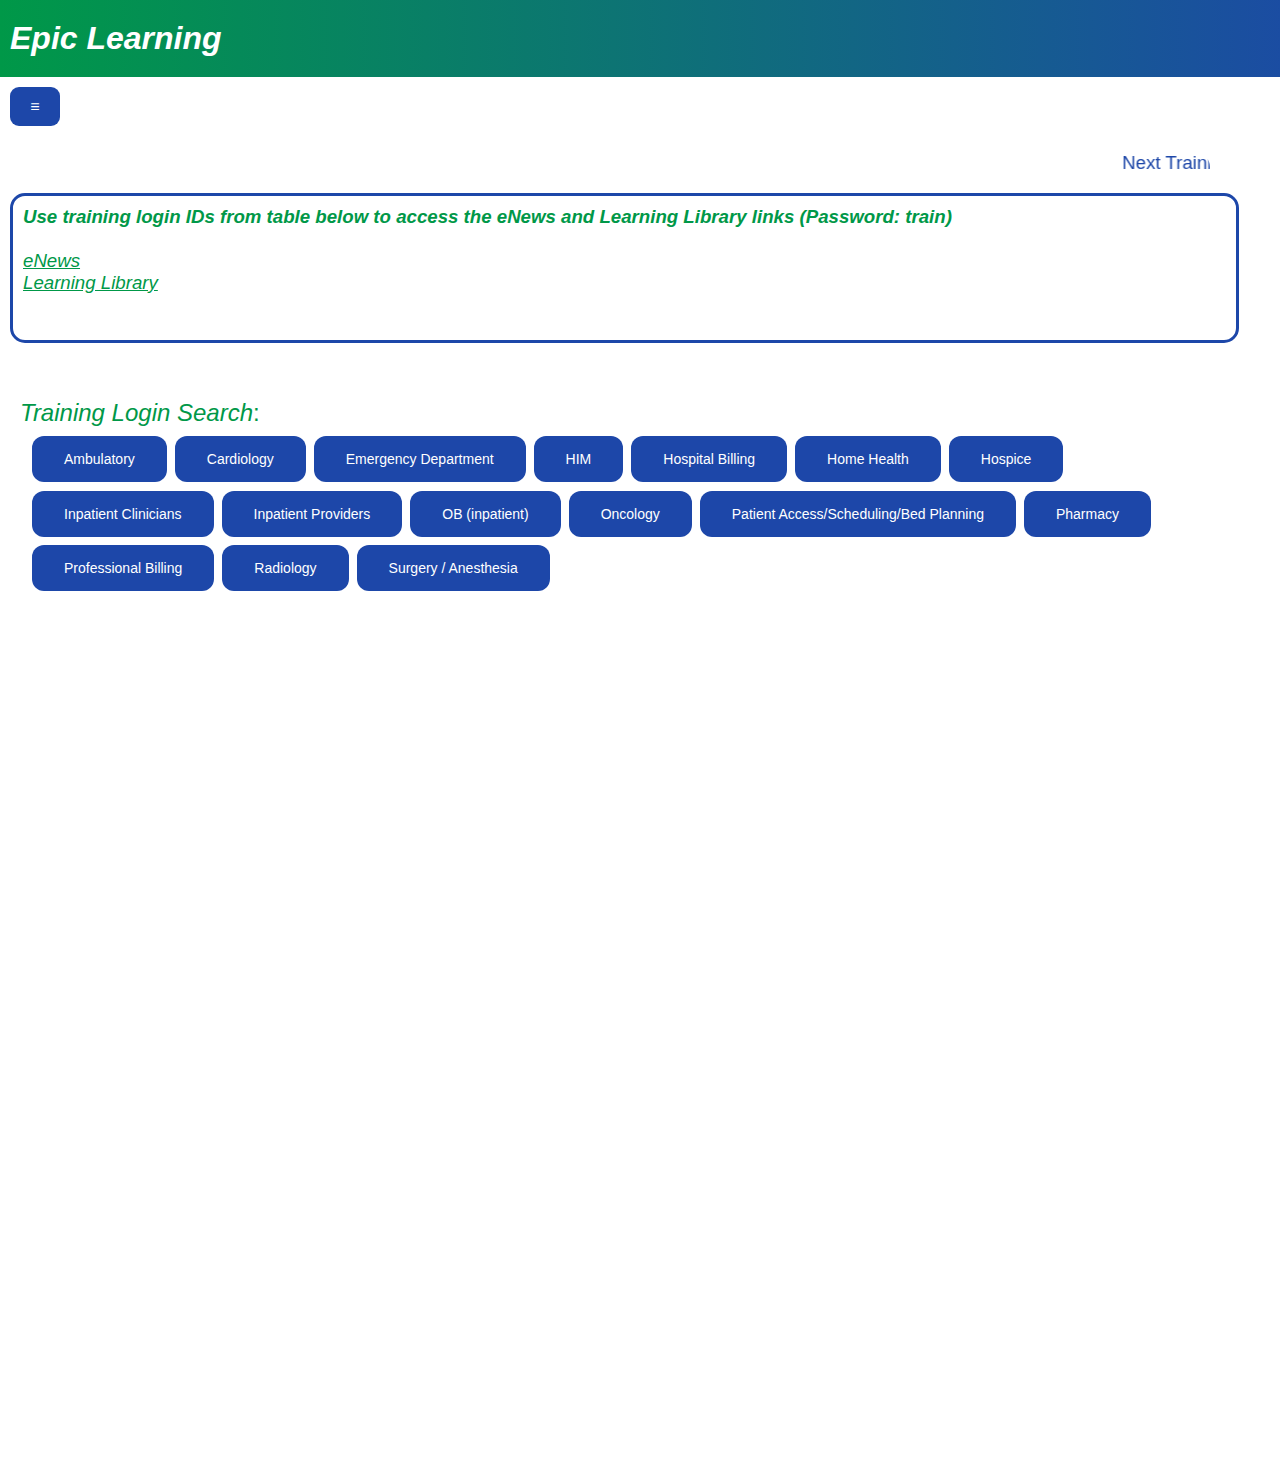
<file: index.html>
<!DOCTYPE html>
<html> 
<head>
	<meta charset="utf-8">
	<meta name="viewport" content="width=device-width, initial-scale=1">
	<meta name="generator" content="RocketCake">
	<title></title>
	<link rel="stylesheet" type="text/css" href="index_html.css?h=80bdeacc">
</head>
<body>
<div class="textstyle1">
<div id="container_41df46e"><div class="textstyle1"><h1 id="heading_48fac406" ><span id="heading_48fac406_padding" >Epic Learning  <br/></span></h1><div id="elem_8884fa5"  style="vertical-align: top; position:relative; display: inline-block; width:178px; height:75px; background:none; " >  <div id="text_431e0d1c">
    <div class="textstyle1">
      <a href="javascript:opensidebarMenu();" style="text-decoration:none"><div id="button_50cd841">
        <div class="vcenterstyle1"><div class="vcenterstyle2">          <div class="textstyle2">
            <span class="textstyle3">&#8801; </span>
            </div>
          <div class="textstyle1">
            </div>
          </div></div>
        </div></a>
      </div>
    </div>
</div><script>																		
function createsidebarMenu()													
{																				
	var sidebar = document.getElementById("thesidebarMenu");				
	if (!sidebar)																
	{																			
		sidebar = document.createElement("div");								
		sidebar.id = "thesidebarMenu";										
		sidebar.style.cssText = 'height: 100%; max-width:100vw; width: 0; position: fixed; z-index: 1; top: 0; left: 0; background-color: #1c46a8; overflow-x: hidden; transition: 0.5s; padding-top: 50px;';				
																				
		// close button															
		var closebtn = document.createElement("a");							
		closebtn.href = 'javascript:void(0)';									
		closebtn.onclick = closesidebarMenu;									
		closebtn.style.cssText = 'position: absolute; top: 0; right: 16px; font-size: 35px; color: #ffffff; text-decoration: none;';										
		closebtn.textContent = '×'; // × or × or &times;					
		sidebar.appendChild(closebtn);											
																				
		// add links															
			var aelem = document.createElement("a");					
			aelem.textContent = "Home";
			aelem.href = 'index.html';							
			aelem.style.cssText = 'padding: 8px 8px 8px 32px; text-decoration: none; font-family: Arial, Helvetica, sans-serif; font-size: 25px; color: #ffffff; display: block; transition: 0.4s;';	
			sidebar.appendChild(aelem);									
			var aelem = document.createElement("a");					
			aelem.textContent = "Environment Info";
			aelem.href = 'environmentassignment.html';							
			aelem.style.cssText = 'padding: 8px 8px 8px 32px; text-decoration: none; font-family: Arial, Helvetica, sans-serif; font-size: 25px; color: #ffffff; display: block; transition: 0.4s;';	
			sidebar.appendChild(aelem);									
																					
		document.body.appendChild(sidebar);											
	}																				
}																					
																					
createsidebarMenu();																
																					
																					
function opensidebarMenu() 														
{																					
	var sidebarWidth = "260px";									
																					
	var sidebar = document.getElementById("thesidebarMenu");						
	sidebar.style.width = sidebarWidth;												
  																					
	// set margin of all top containers to width									
																					
	for(var child=document.body.firstChild; child!==null; child=child.nextSibling) 	
		if (child.tagName == 'DIV' && child.id != 'thesidebarMenu')					
		{																			
			child.style.transition = "margin-left .5s";							
			child.style.marginLeft = sidebarWidth;									
		} 																			
}																					
																					
function closesidebarMenu() 														
{																					
  document.getElementById("thesidebarMenu").style.width = "0";					
  																					
  // set margin of all top containers back											
																					
	for(var child=document.body.firstChild; child!==null; child=child.nextSibling) 	
		if (child.tagName == 'DIV' && child.id != 'thesidebarMenu')					
			child.style.marginLeft = "0";											
}																					
</script>																			
</div>
<div class="textstyle2"><marquee id="elem_540f65a5"  style="font-size:14pt; font-family:Arial, Helvetica, sans-serif; color:#1c46a8; vertical-align: top; border-radius: 15px; position:relative; display: inline-block; width:93%; height:31px; background:none; " direction="left" scrollamount="11" >Next Training Environment Downtime: All environments on  9/20 @ 5:15 PM  </marquee></div>
<div class="textstyle1"><div id="container_52c2f018"><div id="container_52c2f018_padding" ><div class="textstyle1"><span class="textstyle4">Use training login IDs from table below to access the eNews and Learning Library links (Password: train)<br/></span><span class="textstyle5"><a href="https://bsmh.ancileuperform.com/#/folder/enews?authMode=cf6e9267-b303-496d-a3e1-4aa0f8ea54a7" target="_blank" class="wsp2aa5a736"><br/>eNews</a></span><span class="textstyle6"><br/></span><span class="textstyle5"><a href="https://bsmh.ancileuperform.com/#/project/epic?authMode=cf6e9267-b303-496d-a3e1-4aa0f8ea54a7" target="_blank" class="wsp2aa5a736">Learning Library</a></span>  <span class="textstyle7"> <br/><br/><br/></span>
</div>
</div></div><span class="textstyle8"><br/><br/></span></div>
</div><div id="container_6f123cbb"><div id="container_6f123cbb_padding" ><div class="textstyle1"><span class="textstyle8"><br/></span><div id="container_2ccd4f1f"><div id="container_2ccd4f1f_padding" ><div class="textstyle1"><span class="textstyle9">Training Login Search</span><span class="textstyle10">:</span></div>
</div></div><div id="html_2aae4aae"><script>
  // Check if the page is embedded in Hyperdrive
  function checkIfEmbeddedInHyperdrive() {
    const table = document.getElementById("myTable");
    const input = document.getElementById("myInput");

    // Example: Check user agent for "Hyperdrive" keyword or any known property unique to Hyperdrive
    if (navigator.userAgent.includes("Hyperdrive") && window.self !== window.top) {
      // Page is embedded in Hyperdrive; show the table
      table.style.display = "table";
      input.style.display = "block";
    } else {
      // Page is not embedded in Hyperdrive; hide the table
      table.style.display = "none";
      input.style.display = "none";
    }
  }

  // Run the check on page load
  window.onload = checkIfEmbeddedInHyperdrive;
</script>

<meta name="viewport" content="width=device-width, initial-scale=1">
<style>
.button {
  border: none;
  color: white;
  padding: 15px 32px;
  text-align: center;
  text-decoration: none;
  display: inline-block;
  font-size: 14px;
  margin: 4px 2px;
  cursor: pointer;
  border-radius: 12px;
  background-color: #1D47A9

}
.button:hover {
  background-color: #009848;
color: white;

}

* {
  box-sizing: border-box;
}

#myInput {
  background-position: 10px 10px;
  background-repeat: no-repeat;
  width: 100%;
  font-size: 16px;
  padding: 12px 20px 12px 40px;
  border: 1px solid #1D47A9;
  margin-bottom: 12px;
}

#myTable {
  border-collapse: collapse;
  width: 100%;
  border: 1px solid #ddd;
  font-size: 18px;
}

#myTable th, #myTable td {
  text-align: left;
  padding: 12px;
}

#myTable tr {
  border-bottom: 1px solid #ddd;
}

#myTable tr.header {
  background-color: #1D47A9;
color: white;
}
 #myTable tr:hover {
  background-color: #009848;
color: white;
}
</style>

<body>
<button id="1" class="button" style="margin-bottom:5px" onclick="displayResult()">Ambulatory</button>
<button id= "2" class="button" style="margin-bottom:5px" onclick="displayResult2()">Cardiology</button>
<button id= "3" class="button" style="margin-bottom:5px" onclick="displayResult3()">Emergency Department</button>
<button id= "4" class="button" style="margin-bottom:5px" onclick="displayResult4()">HIM</button>
<button id= "5" class="button" onclick="displayResult5()">Hospital Billing</button>
<button id= "16" class="button" onclick="displayResult16()">Home Health</button>
<button id= "17" class="button" onclick="displayResult17()">Hospice</button>
<button id= "6" class="button" onclick="displayResult6()">Inpatient Clinicians</button>
<button id= "7" class="button" onclick="displayResult7()">Inpatient Providers</button>
<button id= "8" class="button" onclick="displayResult8()">OB (inpatient)</button>
<button id= "15" class="button" onclick="displayResult15()">Oncology</button>
<button id= "11" class="button" onclick="displayResult11()">Patient Access/Scheduling/Bed Planning</button>
<button id= "12" class="button" onclick="displayResult12()">Pharmacy</button>
<button id= "13" class="button" onclick="displayResult13()">Professional Billing</button>
<button id= "14" class="button" onclick="displayResult14()">Radiology</button>
<button id= "10" class="button" onclick="displayResult10()">Surgery / Anesthesia</button>
<br>
<br>
<input type="text" id="myInput" onkeyup="myFunction2()" placeholder="Search for Roles.." title="Type in a name">
<table id="myTable">
  <tr class="header">
    <th style="width:20%">Category</th>
    <th style="width:20%;">Role</th>
    <th style="width:20%;">Login</th>
    <th style="width:20%;">Password</th>
    <th style="width:20%;">Dept</th>
 <tbody><tr>
<td>Ambulatory</td>
<td>AMB Providers</td>
<td>ambp001 - ambp050</td>
<td>train</td>
<td>BSMH AMB TRAINING</td>
</tr>
<tr>
<td>Ambulatory</td>
<td>MA-Nurse Support Staff</td>
<td>ambs001 - ambs050</td>
<td>train</td>
<td>BSMH AMB TRAINING</td>
</tr>
<tr>
<td>Ambulatory</td>
<td>OB Providers</td>
<td>obmd01 - obmd20</td>
<td>train</td>
<td>BSMH OB PRACTICE</td>
</tr>
<tr>
<td>Ambulatory</td>
<td>OB Support Staff</td>
<td>obrn01 - obrn20</td>
<td>train</td>
<td>BSMHMH OB PRACTICE</td>
</tr>
<tr>
<td>Ambulatory</td>
<td>Kaleidoscope Physicians</td>
<td>kmd01 - kmd20</td>
<td>train</td>
<td>MH EYE CLINIC</td>
</tr>
<tr>
<td>Ambulatory</td>
<td>Kaleidoscope Technicians</td>
<td>ktech01 - ktech20</td>
<td>train</td>
<td>MH EYE CLINIC</td>
</tr>
<tr>
<td>Ambulatory</td>
<td>Nurse Triage</td>
<td>triage01 - triage20</td>
<td>train</td>
<td>BSMH MH TRIAGE CENTER</td>
</tr>
<tr>
<td>Ambulatory</td>
<td>Physical Therapist</td>
<td>trnpt01 - trnpt20</td>
<td>train</td>
<td>MH AMB THERAPY</td>
</tr>
<tr>
<td>Ambulatory</td>
<td>Ambulatory Care Coordinator</td>
<td>acc01 - acc10</td>
<td>train</td>
<td>MMA CARE COORDINATOR</td>
</tr>
<tr>
<td>Cardiology</td>
<td>Cupid Ambulatory Technician</td>
<td>cvtech00 - cvtech20</td>
<td>train</td>
<td>SFD NON-INVASIVE, GVL BON SECOURS VASCULAR SURGERY (AKA BSVS), GVL UPSTATE CARDIOLOGY GREENVILLE, SFD RADIOLOGY NUC MED</td>
</tr>
<tr>
<td>Cardiology</td>
<td>Cupid Cardiologist</td>
<td>cvmd00 - cvmd20</td>
<td>train</td>
<td>SC CARDIOLOGY</td>
</tr>
<tr>
<td>Cardiology</td>
<td>Cupid Inpatient Echo and Vascular Technologist</td>
<td>cvtech00 - cvtech20</td>
<td>train</td>
<td>SFD NON-INVASIVE, GVL BON SECOURS VASCULAR SURGERY (AKA BSVS)</td>
</tr>
<tr>
<td>Cardiology</td>
<td>Cupid Invasive Charge Entry</td>
<td>cvinvchgpost00 - cvinvchgpost20</td>
<td>train</td>
<td>SFD CARDIAC CATH LAB</td>
</tr>
<tr>
<td>Cardiology</td>
<td>Cupid Invasive Lab Scheduler</td>
<td>cvinvsched00 - cvinvsched20</td>
<td>train</td>
<td>SFD CARDIAC CATH LAB</td>
</tr>
<tr>
<td>Cardiology</td>
<td>Cupid Invasive Lab Staff</td>
<td>cvinvrn00 - cvinvrn20</td>
<td>train</td>
<td>SFD CARDIAC CATH LAB</td>
</tr>
<tr>
<td>Cardiology</td>
<td>Cupid Prep / Recovery</td>
<td>cvinvrn00 - cvinvrn20</td>
<td>train</td>
<td>SFD CARDIAC CATH LAB</td>
</tr>
<tr>
<td>Cardiology</td>
<td>Cupid Stress Tech / Nurse</td>
<td>cvtech00 - cvtech20</td>
<td>train</td>
<td>SFD RADIOLOGY NUC MED</td>
</tr>
<tr>
<td>Care Coordination</td>
<td>Care Transition Coordinator</td>
<td>ctc01 - ctc10</td>
<td>train</td>
<td>MHA CASE MANAGEMENT</td>
</tr>
<tr>
<td>Emergency Department</td>
<td>ED Physician</td>
<td>edmd142 - edmd157</td>
<td>train</td>
<td>MTEZ EMERGENCY DEPT (EST)</td>
</tr>
<tr>
<td>Emergency Department</td>
<td>ED Nurse</td>
<td>edrn142 - edrn157</td>
<td>train</td>
<td>MTEZ EMERGENCY DEPT (EST)</td>
</tr>
<tr>
<td>Emergency Department</td>
<td>ED Tech</td>
<td>edtech142 - edtech157</td>
<td>train</td>
<td>MTEZ EMERGENCY DEPT (EST)</td>
</tr>
<tr>
<td>Emergency Department</td>
<td>ED Scribe</td>
<td>edscribe142 - edscribe157</td>
<td>train</td>
<td>MTEZ EMERGENCY DEPT (EST)</td>
</tr>
<tr>
<td>Emergency Department</td>
<td>ED Physician</td>
<td>edmd126 - edmd141</td>
<td>train</td>
<td>MTCZ EMERGENCY DEPT (CST)</td>
</tr>
<tr>
<td>Emergency Department</td>
<td>ED Nurse</td>
<td>edrn126 - edrn141</td>
<td>train</td>
<td>MTCZ EMERGENCY DEPT (CST)</td>
</tr>
<tr>
<td>Emergency Department</td>
<td>ED Tech</td>
<td>edtech126 - edtech141</td>
<td>train</td>
<td>MTCZ EMERGENCY DEPT (CST)</td>
</tr>
<tr>
<td>Emergency Department</td>
<td>ED Scribe</td>
<td>edscribe126 - edscribe141</td>
<td>train</td>
<td>MTCZ EMERGENCY DEPT (CST)</td>
</tr>
<tr>
<td>HIM</td>
<td>ADT Coding</td>
<td>cod00 - 20</td>
<td>train</td>
<td>MTEZ HEALTH INFO MNGMT</td>
</tr>
<tr>
<td>HIM</td>
<td>ADT Coding Physician</td>
<td>himmolmd00 - himmolmd20</td>
<td>train</td>
<td>MTEZ HEALTH INFO MNGMT</td>
</tr>
<tr>
<td>HIM</td>
<td>Deficiency Analyst</td>
<td>def00 - def20</td>
<td>train</td>
<td>MTEZ HEALTH INFO MNGMT</td>
</tr>
<tr>
<td>HIM</td>
<td>Release of Information (ROI)</td>
<td>roi00 - roi20</td>
<td>train</td>
<td>MTEZ HEALTH INFO MNGMT</td>
</tr>
<tr>
<td>HIM</td>
<td>Identity Specialist</td>
<td>iden00 - iden20</td>
<td>train</td>
<td>MTEZ HEALTH INFO MNGMT</td>
</tr>
<tr>
<td>HIM</td>
<td>HIM Analyst</td>
<td>him00 - him20</td>
<td>train</td>
<td>MTEZ HEALTH INFO MNGMT</td>
</tr>
<tr>
<td>Home Health</td>
<td>Intake Nurse</td>
<td>hhi01 - hhi10</td>
<td>train</td>
<td>SC HOME HEALTH</td>
</tr>
<tr>
<td>Home Health</td>
<td>Home Health Scheduler</td>
<td>hhs01 - hhs10</td>
<td>train</td>
<td>SC HOMECARE SCHEDULING</td>
</tr>
<tr>
<td>Home Health</td>
<td>Home Health Biller</td>
<td>hhb01 - hhb20</td>
<td>train</td>
<td>SC HOME HEALTH</td>
</tr>
<tr>
<td>Home Health</td>
<td>Home Health Liaison</td>
<td>hhliaison01 - hhliaison20</td>
<td>train</td>
<td>SC HOME HEALTH</td>
</tr>
<tr>
<td>Home Health</td>
<td>Home Health Supervisor</td>
<td>hhbs01 - hhbs20</td>
<td>train</td>
<td>SC HOME HEALTH</td>
</tr>
<tr>
<td>Home Health</td>
<td>Home Health Non Clinical Supervisor</td>
<td>hhncsup01 - hhncsup20</td>
<td>train</td>
<td>SC HOMECARE SCHEDULING</td>
</tr>
<tr>
<td>Home Health</td>
<td>Home Health Registered Nurse</td>
<td>hhrn01 - hhrn20</td>
<td>train</td>
<td>SC HOMECARE SCHEDULING</td>
</tr>
<tr>
<td>Home Health</td>
<td>Home Health LPN</td>
<td>hhlpn01 - hhlpn20</td>
<td>train</td>
<td>SC HOMECARE SCHEDULING</td>
</tr>
<tr>
<td>Home Health</td>
<td>Home Health Phsycial Therapist</td>
<td>hhpt01 - hhpt20</td>
<td>train</td>
<td>SC HOMECARE SCHEDULING</td>
</tr>
<tr>
<td>Home Health</td>
<td>Home Health Physical Therapy Assistant</td>
<td>hhpta01 - hhpta20</td>
<td>train</td>
<td>SC HOMECARE SCHEDULING</td>
</tr>
<tr>
<td>Home Health</td>
<td>Home Health Occupational Therapist</td>
<td>hhot01 - hhot20</td>
<td>train</td>
<td>SC HOMECARE SCHEDULING</td>
</tr>
<tr>
<td>Home Health</td>
<td>Home Health Occupational Therapy Assistant</td>
<td>hhota01 - hhota20</td>
<td>train</td>
<td>SC HOMECARE SCHEDULING</td>
</tr>
<tr>
<td>Home Health</td>
<td>Home Health Speech Therapist</td>
<td>hhspeech01 - hhspeech20</td>
<td>train</td>
<td>SC HOMECARE SCHEDULING</td>
</tr>
<tr>
<td>Home Health</td>
<td>Home Health Medical Social Worker</td>
<td>hhmsw01 - hhmsw20</td>
<td>train</td>
<td>SC HOMECARE SCHEDULING</td>
</tr>
<tr>
<td>Home Health</td>
<td>Home Health Aide</td>
<td>hha01 - hha20</td>
<td>train</td>
<td>SC HOMECARE SCHEDULING</td>
</tr>
<tr>
<td>Home Health</td>
<td>Home Health Coder</td>
<td>tbhhc01 - tbhhc20</td>
<td>train</td>
<td>SC HOMECARE SCHEDULING</td>
</tr>
<tr>
<td>Home Hospice</td>
<td>Hospice Intake Nurse</td>
<td>hspci01 - hspci10</td>
<td>train</td>
<td>SC OPEN ARMS HOSPICE</td>
</tr>
<tr>
<td>Home Hospice</td>
<td>Hospice Scheduler</td>
<td>hspcs01 - hspcs10</td>
<td>train</td>
<td>SC HOMECARE SCHEDULING</td>
</tr>
<tr>
<td>Home Hospice</td>
<td>Hospice Registered Nurse</td>
<td>hspcrn01 - hspcrn20</td>
<td>train</td>
<td>SC OPEN ARMS HOSPICE</td>
</tr>
<tr>
<td>Home Hospice</td>
<td>Hospice LPN</td>
<td>hspclpn01 - hspclpn20</td>
<td>train</td>
<td>SC OPEN ARMS HOSPICE</td>
</tr>
<tr>
<td>Home Hospice</td>
<td>Hospice Liaison</td>
<td>hspcliaison01 - hspcliaison20</td>
<td>train</td>
<td>SC OPEN ARMS HOSPICE</td>
</tr>
<tr>
<td>Home Hospice</td>
<td>Hospice Medical Social Worker</td>
<td>hspcmsw01 - hspcmsw20</td>
<td>train</td>
<td>SC OPEN ARMS HOSPICE</td>
</tr>
<tr>
<td>Home Hospice</td>
<td>Hospice Bereavement Coordinator</td>
<td>hspcbc01 - hspcbc20</td>
<td>train</td>
<td>SC OPEN ARMS HOSPICE</td>
</tr>
<tr>
<td>Home Hospice</td>
<td>Hospice Chaplain</td>
<td>hspccp01 - hspccp15</td>
<td>train</td>
<td>SC OPEN ARMS HOSPICE</td>
</tr>
<tr>
<td>Home Hospice</td>
<td>Hospice Aide</td>
<td>hspca01 - hspca20</td>
<td>train</td>
<td>SC OPEN ARMS HOSPICE</td>
</tr>
<tr>
<td>Home Hospice</td>
<td>Hospice Wound Care Nurse</td>
<td>hspcwound01 - hspcwound20</td>
<td>train</td>
<td>SC OPEN ARMS HOSPICE</td>
</tr>
<tr>
<td>Home Hospice</td>
<td>Hospice Volunteer Coordinator</td>
<td>hspcvolcor01 - hspcvolcor20</td>
<td>train</td>
<td>SC OPEN ARMS HOSPICE</td>
</tr>
<tr>
<td>Home Hospice</td>
<td>Home Hospice Supervisor</td>
<td>hhbs01 - hhbs20</td>
<td>train</td>
<td>SC HOME HEALTH</td>
</tr>
<tr>
<td>Home Hospice</td>
<td>Home Hospice Non Clinical Supervisor</td>
<td>hhncsup01 - hhncsup20</td>
<td>train</td>
<td>SC HOMECARE SCHEDULING</td>
</tr>
<tr>
<td>Hospital Billing</td>
<td>HB Biller Account</td>
<td>hbbiller</td>
<td>train</td>
<td>MH BILLING OFFICE</td>
</tr>
<tr>
<td>Hospital Billing</td>
<td>HB Biller Claims</td>
<td>hbbiller</td>
<td>train</td>
<td>MH BILLING OFFICE</td>
</tr>
<tr>
<td>Hospital Billing</td>
<td>HB Charge Entry</td>
<td>hbbiller</td>
<td>train</td>
<td>MH BILLING OFFICE</td>
</tr>
<tr>
<td>Hospital Billing</td>
<td>Public Benefits</td>
<td>adtfinancial</td>
<td>train</td>
<td>MHL ADMITTING</td>
</tr>
<tr>
<td>Hospital Billing</td>
<td>HB Guarantor Payment Poster</td>
<td>hbpaypost</td>
<td>train</td>
<td>MH BILLING OFFICE</td>
</tr>
<tr>
<td>Hospital Billing</td>
<td>HB Insurance Payment Poster</td>
<td>hbpaypost</td>
<td>train</td>
<td>MH BILLING OFFICE</td>
</tr>
<tr>
<td>Hospital Billing</td>
<td>HB Core</td>
<td>sbo</td>
<td>train</td>
<td>BSMH SBO BILLING OFFICE</td>
</tr>
<tr>
<td>Hospital Billing</td>
<td>HB Customer Service</td>
<td>hbcs</td>
<td>train</td>
<td>MH BILLING OFFICE</td>
</tr>
<tr>
<td>Hospital Billing</td>
<td>HB Insurance Follow-Up</td>
<td>hbinsfollow</td>
<td>train</td>
<td>MH BILLING OFFICE</td>
</tr>
<tr>
<td>Inpatient Clinicians</td>
<td>Behavioral Health Nurse</td>
<td>cdbh000 - cdbh024</td>
<td>train</td>
<td>MTEZ BHI</td>
</tr>
<tr>
<td>Inpatient Clinicians</td>
<td>Behavioral Health Social Worker</td>
<td>cdbhsw000 - cdbhsw005</td>
<td>train</td>
<td>MTEZ BHI</td>
</tr>
<tr>
<td>Inpatient Clinicians</td>
<td>Behavioral Health Therapist</td>
<td>cdbhth000 - cdbhth004</td>
<td>train</td>
<td>MTEZ BHI</td>
</tr>
<tr>
<td>Inpatient Clinicians</td>
<td>Case Manager</td>
<td>cdcm000 - cdcm024</td>
<td>train</td>
<td>MTEZ CASE MANAGEMENT</td>
</tr>
<tr>
<td>Inpatient Clinicians</td>
<td>Social Worker</td>
<td>cdsw000 - cdsw024</td>
<td>train</td>
<td>MTEZ CASE MANAGEMENT</td>
</tr>
<tr>
<td>Inpatient Clinicians</td>
<td>Denials Nurse</td>
<td>cddenrn01 - cddenrn25</td>
<td>train</td>
<td>MTEZ CASE MANAGEMENT</td>
</tr>
<tr>
<td>Inpatient Clinicians</td>
<td>Dietitian</td>
<td>cddt000 - cddt009</td>
<td>train</td>
<td>MTEZ DIET NUTRITION</td>
</tr>
<tr>
<td>Inpatient Clinicians</td>
<td>HOD Nurse</td>
<td>cdhod000 - cdhod059</td>
<td>train</td>
<td>MTEZ HOD</td>
</tr>
<tr>
<td>Inpatient Clinicians</td>
<td>NA/HUC</td>
<td>cdna000 - cdna039</td>
<td>train</td>
<td>MTEZ MED SURG 2</td>
</tr>
<tr>
<td>Inpatient Clinicians</td>
<td>Nurse</td>
<td>cdrn000 - cdrn059</td>
<td>train</td>
<td>MTEZ MED SURG 1</td>
</tr>
<tr>
<td>Inpatient Clinicians</td>
<td>Occupational Therapy</td>
<td>cdot001 - cdot019</td>
<td>train</td>
<td>MTEZ OT</td>
</tr>
<tr>
<td>Inpatient Clinicians</td>
<td>Physical Therapy</td>
<td>cdpt001 - cdpt019</td>
<td>train</td>
<td>MTEZ PHYSICAL THERAPY</td>
</tr>
<tr>
<td>Inpatient Clinicians</td>
<td>Respiratory Therapy</td>
<td>cdrt000 - cdrt029</td>
<td>train</td>
<td>MTEZ RESP THERAPY</td>
</tr>
<tr>
<td>Inpatient Clinicians</td>
<td>Speech Therapy</td>
<td>cdsp001 - cdsp019</td>
<td>train</td>
<td>MTEZ SPEECH THERAPY</td>
</tr>
<tr>
<td>Inpatient Clinicians</td>
<td>Spiritual Services</td>
<td>cdsc000 - cdsc019</td>
<td>train</td>
<td>MTEZ SPIRITUAL SERVICES</td>
</tr>
<tr>
<td>Inpatient Clinicians</td>
<td>Student Nurse</td>
<td>cdsn000 - cdsn009</td>
<td>train</td>
<td>MTEZ MED SURG 1</td>
</tr>
<tr>
<td>Inpatient Providers</td>
<td>Surgeon</td>
<td>sur19001 - sur19015</td>
<td>train</td>
<td>MTEZ DR GENERAL SURGERY</td>
</tr>
<tr>
<td>Inpatient Providers</td>
<td>Med Student</td>
<td>stu19001 - stu19027</td>
<td>train</td>
<td>MTEZ DR INTERNAL MED</td>
</tr>
<tr>
<td>Inpatient Providers</td>
<td>Radiologist</td>
<td>rad19001 - rad19027</td>
<td>train</td>
<td>MTEZ DR RADIOLOGY</td>
</tr>
<tr>
<td>Inpatient Providers</td>
<td>Cardiologist</td>
<td>car19001 - car19027</td>
<td>train</td>
<td>MTEZ DR CARDIOLOGY</td>
</tr>
<tr>
<td>Inpatient Providers</td>
<td>Psychiatrist</td>
<td>beh19001 - beh19027</td>
<td>train</td>
<td>MTEZ DR PSYCHIATRY</td>
</tr>
<tr>
<td>Inpatient Providers</td>
<td>Inpatient Phys</td>
<td>inp19001 - inp19027</td>
<td>train</td>
<td>MTEZ DR INTERNAL MED</td>
</tr>
<tr>
<td>Inpatient Providers</td>
<td>Sleep Tech</td>
<td>zzz19000 - zzz19020</td>
<td>train</td>
<td>MTEZ SLEEP LAB</td>
</tr>
<tr>
<td>Inpatient Providers</td>
<td>Non-Radiant Tech</td>
<td>tech19000 - tech19020</td>
<td>train</td>
<td>MTEZ SLEEP LAB</td>
</tr>
<tr>
<td>Inpatient Providers</td>
<td>Lab Tech</td>
<td>lab19001 - lab19027</td>
<td>train</td>
<td>MTEZ LABORATORY</td>
</tr>
<tr>
<td>OB (Inpatient)</td>
<td>OB Physician</td>
<td>stob005 - stob025</td>
<td>train</td>
<td>MTEZ DR OB/GYN</td>
</tr>
<tr>
<td>OB (Inpatient)</td>
<td>OB Nurse</td>
<td>strn005 - strn025</td>
<td>train</td>
<td>MTEZ LABOR DELIVERY</td>
</tr>
<tr>
<td>OB (Inpatient)</td>
<td>OB HUC</td>
<td>stuc005 - stuc025</td>
<td>train</td>
<td>MTEZ LABOR DELIVERY</td>
</tr>
<tr>
<td>OB (Inpatient)</td>
<td>OB Physician</td>
<td>stob000 - stob004</td>
<td>train</td>
<td>MTCZ DR OB/GYN</td>
</tr>
<tr>
<td>OB (Inpatient)</td>
<td>OB Nurse</td>
<td>strn000 - strn004</td>
<td>train</td>
<td>MTCZ LABOR DELIVERY</td>
</tr>
<tr>
<td>OB (Inpatient)</td>
<td>OB HUC</td>
<td>stuc000 - stuc004</td>
<td>train</td>
<td>MTCZ LABOR DELIVERY</td>
</tr>
<tr>
<td>Oncology</td>
<td>Beacon Provider</td>
<td>bcnmd01 - bcnmd30</td>
<td>train</td>
<td>MTEZ HEM/ONC Amb</td>
</tr>
<tr>
<td>Oncology</td>
<td>Beacon Pharmacist</td>
<td>bcnpharm01 - bcnpharm30</td>
<td>train</td>
<td>MTEZ PHARMACY</td>
</tr>
<tr>
<td>Oncology</td>
<td>Beacon Inpatient Nurse</td>
<td>bcniprn01 - bcniprn30</td>
<td>train</td>
<td>MTEZ ONCOLOGY</td>
</tr>
<tr>
<td>Oncology</td>
<td>Beacon Outpatient Nurse</td>
<td>bcnoprn01 - bcnoprn30</td>
<td>train</td>
<td>MTEZ OP INFUSION</td>
</tr>
<tr>
<td>Patient Access/Scheduling/Bed Planning</td>
<td>Registrar - Front Desk</td>
<td>gcpa01 - gcpa25</td>
<td>train</td>
<td>MTEZ ADMITTING</td>
</tr>
<tr>
<td>Patient Access/Scheduling/Bed Planning</td>
<td>ED Registrar</td>
<td>gced01 - gced25</td>
<td>train</td>
<td>MTEZ EMERGENCY1</td>
</tr>
<tr>
<td>Patient Access/Scheduling/Bed Planning</td>
<td>Bed Planning</td>
<td>gcbp00 - gcbp21</td>
<td>train</td>
<td>SFD ADMINISTRATION</td>
</tr>
<tr>
<td>Patient Access/Scheduling/Bed Planning</td>
<td>Transport</td>
<td>transport01 - transport21</td>
<td>train</td>
<td>MTEZ ADMITTING</td>
</tr>
<tr>
<td>Patient Access/Scheduling/Bed Planning</td>
<td>EVS</td>
<td>evs00 - evs21</td>
<td>train</td>
<td>MTEZ ADMITTING</td>
</tr>
<tr>
<td>Patient Access/Scheduling/Bed Planning</td>
<td>Volunteer</td>
<td>gcvol00 - gcvol25</td>
<td>train</td>
<td>RSF VOLUNTEER</td>
</tr>
<tr>
<td>Patient Access/Scheduling/Bed Planning</td>
<td>Scheduler</td>
<td>gccad01 - gccad99</td>
<td>train</td>
<td>MERCY ADMITTING</td>
</tr>
<tr>
<td>Patient Access/Scheduling/Bed Planning</td>
<td>HOD Front Desk - Referrals</td>
<td>gccad01 - gccad99</td>
<td>train</td>
<td>MTEZ MRI</td>
</tr>
<tr>
<td>Patient Access/Scheduling/Bed Planning</td>
<td>Template Builder</td>
<td>ambfd01 - ambfd21</td>
<td>train</td>
<td>EPIC FAMILY PRACTICE</td>
</tr>
<tr>
<td>Ambulatory</td>
<td>Ambulatory Front Desk</td>
<td>trnsched01 - trnsched50</td>
<td>train</td>
<td>EPIC FAMILY PRACTICE</td>
</tr>
<tr>
<td>Pharmacy</td>
<td>Willow Inventory Tech</td>
<td>wintech01 - wintech30</td>
<td>train</td>
<td>MTEZ PHARMACY</td>
</tr>
<tr>
<td>Pharmacy</td>
<td>Willow Inventory Pharmacist</td>
<td>winpharmd01 - winpharmd30</td>
<td>train</td>
<td>MTEZ PHARMACY</td>
</tr>
<tr>
<td>Pharmacy</td>
<td>Inpatient Pharmacist</td>
<td>rxpharm01-rxpharm30</td>
<td>train</td>
<td>MTEZ PHARMACY</td>
</tr>
<tr>
<td>Pharmacy</td>
<td>Inpatient Pharmacy Technician</td>
<td>rxtech01-rxtech30</td>
<td>train</td>
<td>MTEZ PHARMACY</td>
</tr>
<tr>
<td>Professional Billing</td>
<td>Charge Entry; Claims; Follow-Up</td>
<td>pbbilling</td>
<td>train</td>
<td>BSMH SBO BILLING OFFICE</td>
</tr>
<tr>
<td>Professional Billing</td>
<td>Credit and Refunds; Payment Posting</td>
<td>pbpaypost</td>
<td>train</td>
<td>BSMH SBO BILLING OFFICE</td>
</tr>
<tr>
<td>Professional Billing</td>
<td>PB All Roles</td>
<td>mhpb001</td>
<td>train</td>
<td>BSMH SBO BILLING OFFICE</td>
</tr>
<tr>
<td>Professional Billing</td>
<td>PB Core; Customer Service</td>
<td>pbcore</td>
<td>train</td>
<td>BSMH SBO BILLING OFFICE</td>
</tr>
<tr>
<td>Professional Billing</td>
<td>SBO All Roles</td>
<td>sbo</td>
<td>train</td>
<td>BSMH SBO BILLING OFFICE</td>
</tr>
<tr>
<td>Radiology</td>
<td>CT Tech</td>
<td>radcttech00 - radcttech37</td>
<td>train</td>
<td>MTEZ RADIOLOGY</td>
</tr>
<tr>
<td>Radiology</td>
<td>Breast Imaging Tech</td>
<td>radmammotech00 - radmammotech37</td>
<td>train</td>
<td>MTEZ RADIOLOGY</td>
</tr>
<tr>
<td>Radiology</td>
<td>US Tech</td>
<td>radustech00 - radustech37</td>
<td>train</td>
<td>MTEZ RADIOLOGY</td>
</tr>
<tr>
<td>Radiology</td>
<td>X-ray Tech</td>
<td>radxrtech00 - radxrtech37</td>
<td>train</td>
<td>MTEZ RADIOLOGY</td>
</tr>
<tr>
<td>Radiology</td>
<td>Nuc Med Tech</td>
<td>radnmtech00 - radnmtech37</td>
<td>train</td>
<td>MTEZ RADIOLOGY</td>
</tr>
<tr>
<td>Radiology</td>
<td>MRI Tech</td>
<td>radmritech00 - radmritech37</td>
<td>train</td>
<td>MTEZ RADIOLOGY</td>
</tr>
<tr>
<td>Radiology</td>
<td>Front Desk</td>
<td>radfd00 - radfd37</td>
<td>train</td>
<td>MTEZ RADIOLOGY</td>
</tr>
<tr>
<td>Radiology</td>
<td>IR Nurse</td>
<td>radirrn00 - radirrn13</td>
<td>train</td>
<td>MTEZ SPECIAL PROCEDURES</td>
</tr>
<tr>
<td>Surgery / Anesthesia</td>
<td>Surgery Scheduler</td>
<td>orsched20 - orsched39</td>
<td>train</td>
<td>MTEZ OR</td>
</tr>
<tr>
<td>Surgery / Anesthesia</td>
<td>Pre-op Nurse</td>
<td>pre20 - pre39</td>
<td>train</td>
<td>MTEZ PREOP/PHASE 2</td>
</tr>
<tr>
<td>Surgery / Anesthesia</td>
<td>PAT Nurse</td>
<td>pat20 - pat39</td>
<td>train</td>
<td>MTEZ PAT</td>
</tr>
<tr>
<td>Surgery / Anesthesia</td>
<td>Intra-op Nurse</td>
<td>circ20 - circ39</td>
<td>train</td>
<td>MTEZ OR</td>
</tr>
<tr>
<td>Surgery / Anesthesia</td>
<td>PACU Nurse</td>
<td>pacu20 - pacu39</td>
<td>train</td>
<td>MTEZ PACU</td>
</tr>
<tr>
<td>Surgery / Anesthesia</td>
<td>Phase II Nurse</td>
<td>post20 - post39</td>
<td>train</td>
<td>MTEZ PREOP/PHASE 2</td>
</tr>
<tr>
<td>Surgery / Anesthesia</td>
<td>Charge Poster</td>
<td>charge20 - charge39</td>
<td>train</td>
<td>MTEZ OR</td>
</tr>
<tr>
<td>Surgery / Anesthesia</td>
<td>OR Resource Manager</td>
<td>resmgr20 - resmgr39</td>
<td>train</td>
<td>MTEZ OR</td>
</tr>
<tr>
<td>Surgery / Anesthesia</td>
<td>Endoscopy Nurse</td>
<td>endo20 - endo39</td>
<td>train</td>
<td>MTEZ ENDO</td>
</tr>
<tr>
<td>Surgery / Anesthesia</td>
<td>Preference Card Builder</td>
<td>pcb20 - pcb39</td>
<td>train</td>
<td>MTEZ OR</td>
</tr>
<tr>
<td>Surgery / Anesthesia</td>
<td>Anesthesia Provider</td>
<td>anprov20 - anprov39</td>
<td>train</td>
<td>MTEZ DR ANESTHESIA</td>
</tr>
<tr>
<td>Surgery / Anesthesia</td>
<td>OR Manager</td>
<td>ormgr20 - ormgr39</td>
<td>train</td>
<td>MTEZ OR</td>
</tr>
<tr>
<td>Surgery / Anesthesia</td>
<td>CRNA</td>
<td>anprov20 - anprov39</td>
<td>train</td>
<td>MTEZ DR ANESTHESIA</td>
</tr>
</tbody></table>

<script>

function displayResult() {
  dept = document.getElementById("1").innerText
  document.getElementById("myInput").value = dept ;
  myFunction()
}
function displayResult2() {
  dept = document.getElementById("2").innerText
  document.getElementById("myInput").value = dept ;
  myFunction()
}
function displayResult3() {
  dept = document.getElementById("3").innerText
  document.getElementById("myInput").value = dept ;
  myFunction()
}
function displayResult4() {
  dept = document.getElementById("4").innerText
  document.getElementById("myInput").value = dept ;
  myFunction()
}
function displayResult5() {
  dept = document.getElementById("5").innerText
  document.getElementById("myInput").value = dept ;
  myFunction()
}
function displayResult6() {
  dept = document.getElementById("6").innerText
  document.getElementById("myInput").value = dept ;
  myFunction()
}
function displayResult7() {
  dept = document.getElementById("7").innerText
  document.getElementById("myInput").value = dept ;
  myFunction()
}
function displayResult8() {
  dept = document.getElementById("8").innerText
  document.getElementById("myInput").value = dept ;
  myFunction()
}
function displayResult9() {
  dept = document.getElementById("9").innerText
  document.getElementById("myInput").value = dept ;
  myFunction()
}
function displayResult10() {
  dept = document.getElementById("10").innerText
  document.getElementById("myInput").value = dept ;
  myFunction()
}
function displayResult11() {
  dept = document.getElementById("11").innerText
  document.getElementById("myInput").value = dept ;
  myFunction()
}
function displayResult12() {
  dept = document.getElementById("12").innerText
  document.getElementById("myInput").value = dept ;
  myFunction()
}
function displayResult13() {
  dept = document.getElementById("13").innerText
  document.getElementById("myInput").value = dept ;
  myFunction()
}
function displayResult14() {
  dept = document.getElementById("14").innerText
  document.getElementById("myInput").value = dept ;
  myFunction()
}
function displayResult15() {
  dept = document.getElementById("15").innerText
  document.getElementById("myInput").value = dept ;
  myFunction()
}

function displayResult16() {
  dept = document.getElementById("16").innerText
  document.getElementById("myInput").value = dept ;
  myFunction()
}

function displayResult17() {
  dept = document.getElementById("17").innerText
  document.getElementById("myInput").value = dept ;
  myFunction()
}

 function myFunction() {
  var input, filter, table, tr, td, i, txtValue;
  input = document.getElementById("myInput");
  filter = input.value.toUpperCase();
  table = document.getElementById("myTable");
  tr = table.getElementsByTagName("tr");
  for (i = 0; i < tr.length; i++) {
    td = tr[i].getElementsByTagName("td")[0];
    if (td) {
      txtValue = td.textContent || td.innerText;
      if (txtValue.toUpperCase().indexOf(filter) > -1) {
        tr[i].style.display = "";
      } else {
        tr[i].style.display = "none";
      }
    }       
  }
}
function myFunction2() {
  var input, filter, table, tr, td, i, txtValue;
  input = document.getElementById("myInput");
  filter = input.value.toUpperCase();
  table = document.getElementById("myTable");
  tr = table.getElementsByTagName("tr");
  for (i = 0; i < tr.length; i++) {
    td = tr[i].getElementsByTagName("td")[1];
    if (td) {
      txtValue = td.textContent || td.innerText;
      if (txtValue.toUpperCase().indexOf(filter) > -1) {
        tr[i].style.display = "";
      } else {
        tr[i].style.display = "none";
      }
    }       
  }
}


</script>
</body></div>
</div>
<div style="clear:both"></div></div></div><span class="textstyle8"><br/></span><span class="textstyle8"><br/><br/><br/><br/><br/><br/><br/><br/><br/><br/><br/><br/><br/><br/><br/><br/><br/><br/><br/><br/><br/><br/><br/><br/><br/><br/><br/><br/><br/><br/><br/><br/><br/><br/><br/><br/><br/><br/><br/><br/><br/><br/><br/><br/><br/><br/><br/></span>  </div>
</body>
</html>
</file>
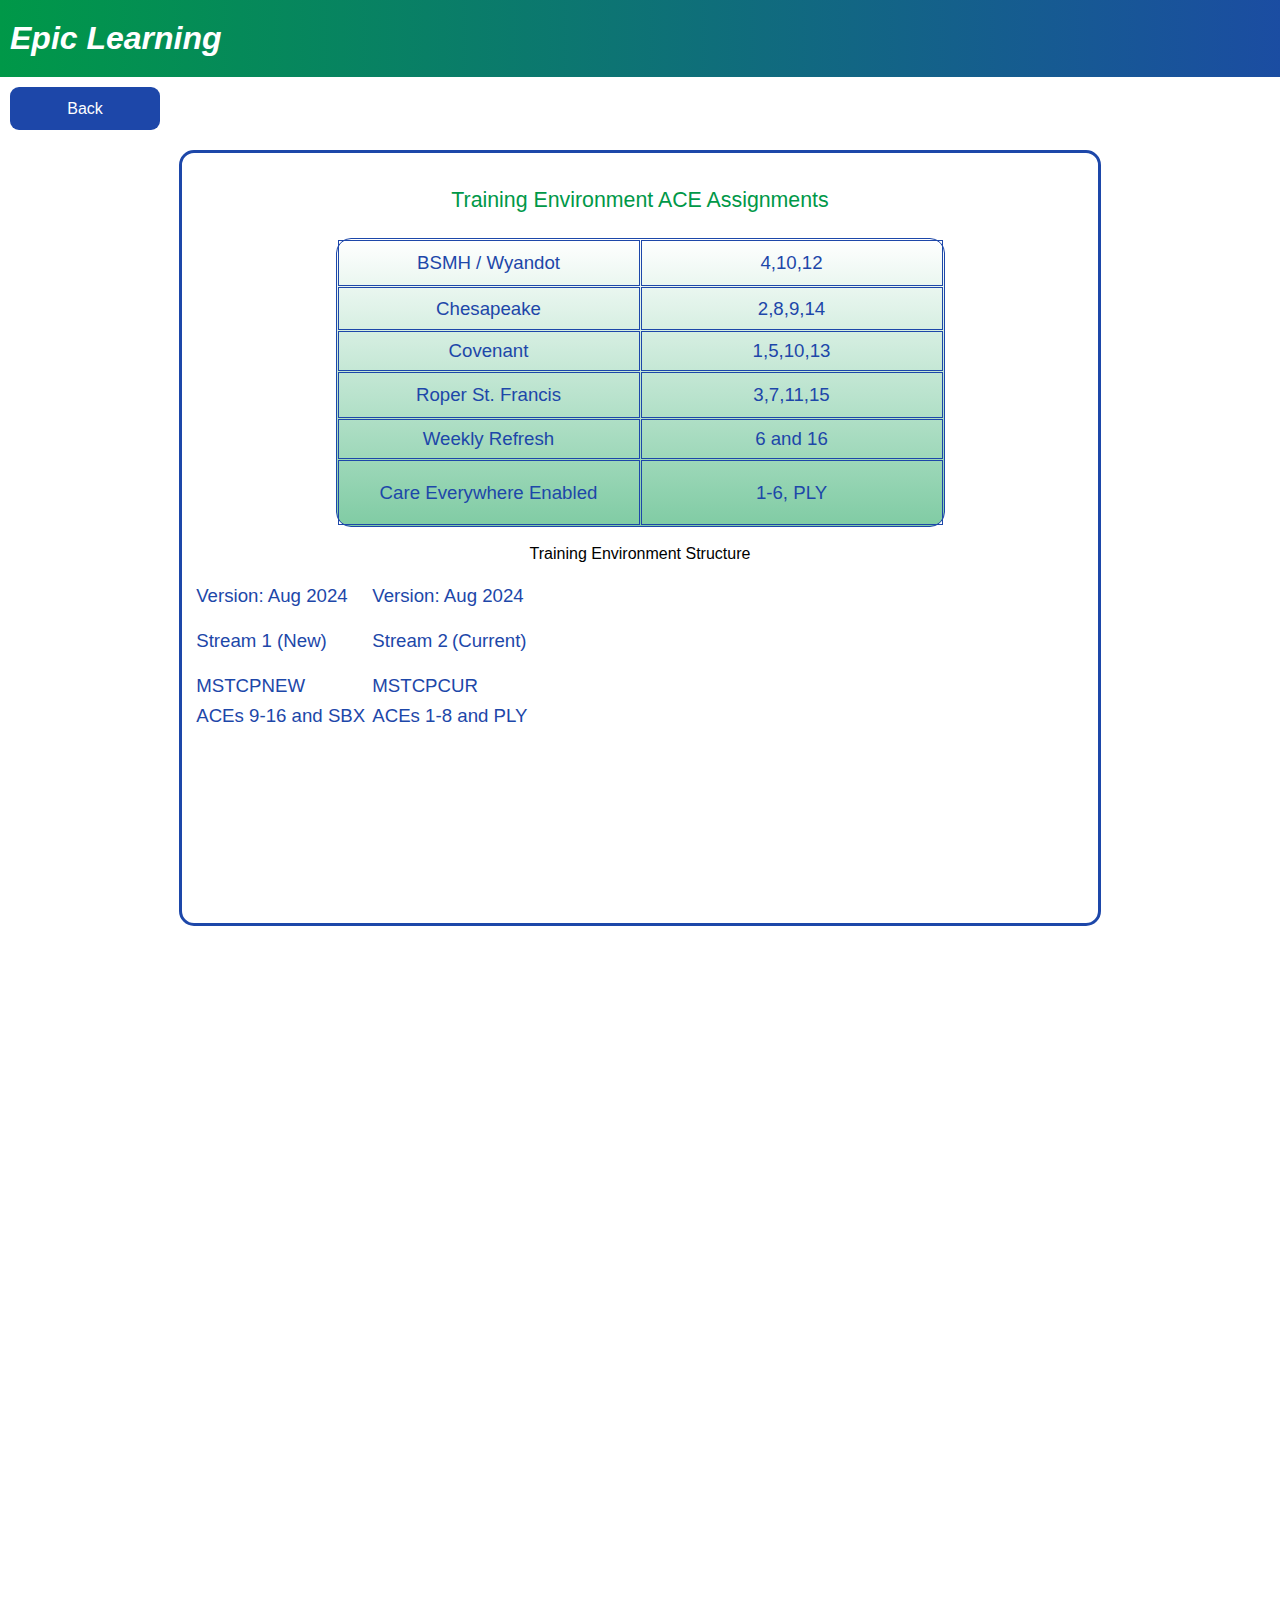
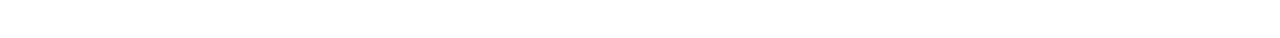
<file: environmentassignment.html>
<!DOCTYPE html>
<html> 
<head>
	<meta charset="utf-8">
	<meta name="viewport" content="width=device-width, initial-scale=1">
	<meta name="generator" content="RocketCake">
	<title></title>
	<link rel="stylesheet" type="text/css" href="environmentassignment_html.css?h=20cfa7b3">
</head>
<body>
<div class="textstyle1">
<div id="container_74487854"><div class="textstyle1"><h1 id="heading_fe2fc3f" ><span id="heading_fe2fc3f_padding" >Epic Learning  <br/></span></h1><a href="index.html" style="text-decoration:none"><div id="button_14f6314d"><div class="vcenterstyle1"><div class="vcenterstyle2"><div class="textstyle2">  <span class="textstyle3">Back</span>
</div>
<div class="textstyle1"></div>
</div></div></div></a></div>
</div>  </div>
<div class="textstyle2">
<div id="container_2ae9fd41"><div id="container_2ae9fd41_padding" ><div class="textstyle2"><span class="textstyle4"><br/>Training Environment ACE Assignments</span><span class="textstyle5"><br/><br/></span><table id="table_59a0caff" cellpadding="3" cellspacing="1" >	<tr>
		<td width="50%" height="38px" style="vertical-align: middle; overflow:hidden; ">  <div id="cell_2af71ef1">
    <div class="textstyle2">
      <span class="textstyle6">BSMH / Wyandot</span>
      </div>
    </div>
		</td>
		<td width="50%" height="38px" style="vertical-align: middle; overflow:hidden; ">  <div id="cell_78d6203e">
    <div class="textstyle2">
      <span class="textstyle6">4,10,12</span>
      </div>
    </div>
		</td>
	</tr>
	<tr>
		<td width="50%" height="35px" style="vertical-align: middle; overflow:hidden; ">  <div id="cell_5271cb71">
    <div class="textstyle2">
      <span class="textstyle6">Chesapeake </span>
      </div>
    </div>
		</td>
		<td width="50%" height="35px" style="vertical-align: middle; overflow:hidden; ">  <div id="cell_50693a0d">
    <div class="textstyle2">
      <span class="textstyle6">2,8,9,14</span>
      </div>
    </div>
		</td>
	</tr>
	<tr>
		<td width="50%" height="32px" style="vertical-align: middle; overflow:hidden; ">  <div id="cell_3e1b6995">
    <div class="textstyle2">
      <span class="textstyle6">Covenant</span>
      </div>
    </div>
		</td>
		<td width="50%" height="32px" style="vertical-align: middle; overflow:hidden; ">  <div id="cell_1d959c24">
    <div class="textstyle2">
      <span class="textstyle6">1,5,10,13 </span>
      </div>
    </div>
		</td>
	</tr>
	<tr>
		<td width="50%" height="38px" style="vertical-align: middle; overflow:hidden; ">  <div id="cell_33dab022">
    <div class="textstyle2">
      <span class="textstyle6">Roper St. Francis</span>
      </div>
    </div>
		</td>
		<td width="50%" height="38px" style="vertical-align: middle; overflow:hidden; ">  <div id="cell_65637dac">
    <div class="textstyle2">
      <span class="textstyle6">3,7,11,15</span>
      </div>
    </div>
		</td>
	</tr>
	<tr>
		<td width="50%" height="32px" style="vertical-align: middle; overflow:hidden; ">  <div id="cell_47bc8f75">
    <div class="textstyle2">
      <span class="textstyle6">Weekly Refresh</span>
      </div>
    </div>
		</td>
		<td width="50%" height="32px" style="vertical-align: middle; overflow:hidden; ">  <div id="cell_5ddaa22c">
    <div class="textstyle2">
      <span class="textstyle6">6 and 16</span>
      </div>
    </div>
		</td>
	</tr>
	<tr>
		<td width="50%" height="57px" style="vertical-align: middle; overflow:hidden; ">  <div id="cell_48303f72">
    <div class="textstyle2">
      <span class="textstyle6">Care Everywhere Enabled </span>
      </div>
    </div>
		</td>
		<td width="50%" height="57px" style="vertical-align: middle; overflow:hidden; ">  <div id="cell_157c0625">
    <div class="textstyle2">
      <span class="textstyle6">1-6, PLY</span>
      </div>
    </div>
		</td>
	</tr>
</table><span class="textstyle7"><br/><br/></span><div id="container_73cb5bf"><div id="container_73cb5bf_padding" ><div class="textstyle2"><span class="textstyle8">Training Environment Structure</span><span class="textstyle9"><br/></span><span class="textstyle7"><br/></span><table id="table_7107b4be" cellpadding="3" cellspacing="1" >	<tr>
		<td width="50%" height="38px" style="vertical-align: top; overflow:hidden; ">  <div id="cell_7d6e0e94">
    <div class="textstyle1">
      <span class="textstyle6">Version: Aug 2024</span>
      </div>
    </div>
		</td>
		<td width="50%" height="38px" style="vertical-align: top; overflow:hidden; ">  <div id="cell_3bf7972b">
    <div class="textstyle1">
      <span class="textstyle6">Version: Aug 2024</span>
      </div>
    </div>
		</td>
	</tr>
	<tr>
		<td width="50%" height="38px" style="vertical-align: top; overflow:hidden; ">  <div id="cell_7cabf6e6">
    <div class="textstyle1">
      <span class="textstyle6">Stream 1 (New)</span>
      </div>
    </div>
		</td>
		<td width="50%" height="38px" style="vertical-align: top; overflow:hidden; ">  <div id="cell_78055da2">
    <div class="textstyle1">
      <span class="textstyle6">Stream 2</span>
      <span class="textstyle10"> </span>
      <span class="textstyle6">(Current)</span>
      </div>
    </div>
		</td>
	</tr>
	<tr>
		<td width="50%" height="23px" style="vertical-align: top; overflow:hidden; ">  <div id="cell_c31bbfd">
    <div class="textstyle1">
      <span class="textstyle6">MSTCPNEW</span>
      </div>
    </div>
		</td>
		<td width="50%" height="23px" style="vertical-align: top; overflow:hidden; ">  <div id="cell_3abda5d0">
    <div class="textstyle1">
      <span class="textstyle6">MSTCPCUR</span>
      </div>
    </div>
		</td>
	</tr>
	<tr>
		<td width="50%" height="35px" style="vertical-align: top; overflow:hidden; ">  <div id="cell_4aba8bf3">
    <div class="textstyle1">
      <span class="textstyle6">ACEs 9-16 and SBX</span>
      </div>
    </div>
		</td>
		<td width="50%" height="35px" style="vertical-align: top; overflow:hidden; ">  <div id="cell_66793a4f">
    <div class="textstyle1">
      <span class="textstyle6">ACEs 1-8 and PLY</span>
      </div>
    </div>
		</td>
	</tr>
</table><span class="textstyle8"><br/><br/></span></div>
<div style="clear:both"></div></div></div><span class="textstyle7"><br/><br/><br/></span><span class="textstyle5"><br/></span><span class="textstyle7"><br/><br/><br/></span></div>
<div style="clear:both"></div></div></div>  </div>
<div class="textstyle1">
<span class="textstyle11"><br/><br/><br/><br/><br/><br/><br/><br/><br/><br/><br/><br/><br/><br/><br/><br/><br/><br/><br/><br/><br/><br/><br/><br/><br/><br/><br/><br/><br/><br/><br/><br/><br/><br/><br/><br/><br/><br/><br/></span>  </div>
</body>
</html>
</file>
<file: index_html.css>
h1, h2, h3 { margin:0; padding:0; font-weight:normal; font-style:normal; }
a { color:#5D5D9E; } 
a:visited { color:#5D5D9E; } 
a:active { color:#5C615E; } 
a:hover { color:#B2B3B4; } 
		a.wsp2aa5a736{ color:#009848; text-decoration: underline} 
		a.wsp2aa5a736:visited{ color:#009848; text-decoration: underline} 
		a.wsp2aa5a736:active{ color:#009848; text-decoration: underline} 
		a.wsp2aa5a736:hover{ color:#1D47A9; text-decoration: none} 
		a.wsp192b9a7{ color:#A01FCB; text-decoration: underline} 
		a.wsp192b9a7:visited{ color:#800080; text-decoration: underline} 
		a.wsp192b9a7:active{ color:#8018CB; text-decoration: underline} 
		a.wsp192b9a7:hover{ color:#E3B4F3; text-decoration: underline} 
		a.wsp50dff902{ color:#009848; text-decoration: underline} 
		a.wsp50dff902:visited{ color:#800080; text-decoration: none} 
		a.wsp50dff902:active{ color:#8018CB; text-decoration: underline} 
		a.wsp50dff902:hover{ color:#1D47A9; text-decoration: underline} 
		#thesidebarMenu a:hover 
		{ 
			color: #009748 !important; 
		}
#button_50cd841 { vertical-align: bottom; border-radius: 9px; position:relative; display: inline-block; margin:10px; width:50px; height:39px; background-color:#1D47A9;  }
#button_50cd841:hover { background-color:#6E6E6E;  }
#button_50cd841:hover span { color:#FFFFFF; }
.button {
  background-color: #4CAF50; /* Green */
  border: none;
  color: white;
  padding: 15px 32px;
  text-align: center;
  text-decoration: none;
  display: inline-block;
  font-size: 16px;
  margin: 4px 2px;
  cursor: pointer;
}
body { background-color:#FFFFFF; padding:0;  margin: 0; }
.textstyle1 { text-align:left; }
#container_41df46e { vertical-align: top; position:relative; display: inline-block; width:98%; min-height:231px; background:none;  }
#heading_48fac406 { vertical-align: top; position:relative; display: inline-block; width:110%; background-color:#1D47A9; background: linear-gradient(to right, #009848, #1D47A9); font-size:24pt; font-family:Arial, Helvetica, sans-serif; color:#FFFFFF; text-align:left; font-style:italic; font-weight:bold;  }
#heading_48fac406_padding { margin: 20px 20px 20px 10px;display: block;  }
#text_431e0d1c { position:absolute; left:0%; top:0%; width:100%; height:100%; background:none;  }
.vcenterstyle1 { display: table; width: 100%; height: 100%; }
.vcenterstyle2 { display: table-cell; vertical-align: middle; }
.textstyle2 { text-align:center; }
.textstyle3 { font-size:12pt; font-family:Arial, Helvetica, sans-serif; color:#FFFFFF;  }
#container_52c2f018 { box-sizing: border-box; vertical-align: top; border-radius: 15px; position:relative; display: inline-block; margin:10px; width:98%; min-height:100px; background:none; border: 3px solid #1D47A9;  }
#container_52c2f018_padding { margin: 10px; display: block;  }
.textstyle4 { font-size:14pt; font-family:Arial, Helvetica, sans-serif; color:#009848; font-style:italic; font-weight:bold;  }
.textstyle5 { font-size:14pt; font-family:Arial, Helvetica, sans-serif; color:#009848; font-style:italic;  }
.textstyle6 { font-size:14pt; font-family:Arial, Helvetica, sans-serif; color:#009848;  }
.textstyle7 { font-size:12pt; font-family:Arial, Helvetica, sans-serif; color:#FF0000;  }
.textstyle8 { font-size:12pt; font-family:Arial, Helvetica, sans-serif; color:#000000;  }
#container_6f123cbb { vertical-align: top; position:relative; display: inline-block; width:100%; min-height:260px; background:none;  }
#container_6f123cbb_padding { margin: 10px; display: block;  }
#container_2ccd4f1f { vertical-align: top; position:relative; display: inline-block; width:100%; min-height:33px; background:none;  }
#container_2ccd4f1f_padding { margin: 0px 10px 0px 10px;display: block;  }
.textstyle9 { font-size:18pt; font-family:Arial, Helvetica, sans-serif; color:#009848; font-style:italic;  }
.textstyle10 { font-size:18pt; font-family:Arial, Helvetica, sans-serif; color:#009848;  }
#html_2aae4aae { vertical-align: top; position:relative; display: inline-block; margin:0px 20px 0px 20px;width:95%; height:54px; background:none;  }
</file>
<file: environmentassignment_html.css>
h1, h2, h3 { margin:0; padding:0; font-weight:normal; font-style:normal; }
a { color:#5D5D9E; } 
a:visited { color:#5D5D9E; } 
a:active { color:#5C615E; } 
a:hover { color:#B2B3B4; } 
		a.wsp2aa5a736{ color:#009848; text-decoration: underline} 
		a.wsp2aa5a736:visited{ color:#009848; text-decoration: underline} 
		a.wsp2aa5a736:active{ color:#009848; text-decoration: underline} 
		a.wsp2aa5a736:hover{ color:#1D47A9; text-decoration: none} 
		a.wsp192b9a7{ color:#A01FCB; text-decoration: underline} 
		a.wsp192b9a7:visited{ color:#800080; text-decoration: underline} 
		a.wsp192b9a7:active{ color:#8018CB; text-decoration: underline} 
		a.wsp192b9a7:hover{ color:#E3B4F3; text-decoration: underline} 
		a.wsp50dff902{ color:#009848; text-decoration: underline} 
		a.wsp50dff902:visited{ color:#800080; text-decoration: none} 
		a.wsp50dff902:active{ color:#8018CB; text-decoration: underline} 
		a.wsp50dff902:hover{ color:#1D47A9; text-decoration: underline} 
#button_14f6314d { vertical-align: bottom; border-radius: 9px; position:relative; display: inline-block; margin:10px; width:150px; height:43px; background-color:#1D47A9;  }
#button_14f6314d:hover { background-color:#009848;  }
#button_14f6314d:hover span { color:#FFFFFF; }
#table_59a0caff th { border: 1px solid #1D47A9;  } 
#table_59a0caff td { border: 1px solid #1D47A9;  } 
.button {
  background-color: #4CAF50; /* Green */
  border: none;
  color: white;
  padding: 15px 32px;
  text-align: center;
  text-decoration: none;
  display: inline-block;
  font-size: 16px;
  margin: 4px 2px;
  cursor: pointer;
}
body { background-color:#FFFFFF; padding:0;  margin: 0; }
.textstyle1 { text-align:left; }
#container_74487854 { vertical-align: top; position:relative; display: inline-block; width:98%; min-height:123px; background:none;  }
#heading_fe2fc3f { vertical-align: top; position:relative; display: inline-block; width:110%; background-color:#1D47A9; background: linear-gradient(to right, #009848, #1D47A9); font-size:24pt; font-family:Arial, Helvetica, sans-serif; color:#FFFFFF; text-align:left; font-style:italic; font-weight:bold;  }
#heading_fe2fc3f_padding { margin: 20px 20px 20px 10px;display: block;  }
.vcenterstyle1 { display: table; width: 100%; height: 100%; }
.vcenterstyle2 { display: table-cell; vertical-align: middle; }
.textstyle2 { text-align:center; }
.textstyle3 { font-size:12pt; font-family:Arial, Helvetica, sans-serif; color:#FFFFFF;  }
#container_2ae9fd41 { box-sizing: border-box; vertical-align: top; border-radius: 15px; position:relative; display: inline-block; margin:10px; width:72%; min-height:402px; background:none; border: 3px solid #1D47A9;  }
#container_2ae9fd41_padding { margin: 10px; display: block;  }
.textstyle4 { font-size:16pt; font-family:Arial, Helvetica, sans-serif; color:#009848;  }
.textstyle5 { font-size:16pt; font-family:Arial, Helvetica, sans-serif; color:#009848; font-style:italic;  }
#table_59a0caff { box-sizing: border-box; vertical-align: bottom; border-radius: 15px; position:relative; display: inline-table; width:68%; height:261px; background-color:#009848; background: linear-gradient(to bottom, rgba(255, 255, 255, 0.498039), rgba(0, 152, 72, 0.498039)); border: 1px solid #1D47A9; table-layout: fixed;  }
#cell_2af71ef1 {  }
.textstyle6 { font-size:14pt; font-family:Arial, Helvetica, sans-serif; color:#1D47A9;  }
#cell_78d6203e {  }
#cell_5271cb71 {  }
#cell_50693a0d {  }
#cell_3e1b6995 {  }
#cell_1d959c24 {  }
#cell_33dab022 {  }
#cell_65637dac {  }
#cell_47bc8f75 {  }
#cell_5ddaa22c {  }
#cell_48303f72 {  }
#cell_157c0625 {  }
.textstyle7 { font-size:12pt; font-family:Arial, Helvetica, sans-serif; color:#009848;  }
.textstyle8 { font-size:12pt; font-family:Arial, Helvetica, sans-serif; color:#000000;  }
</file>
